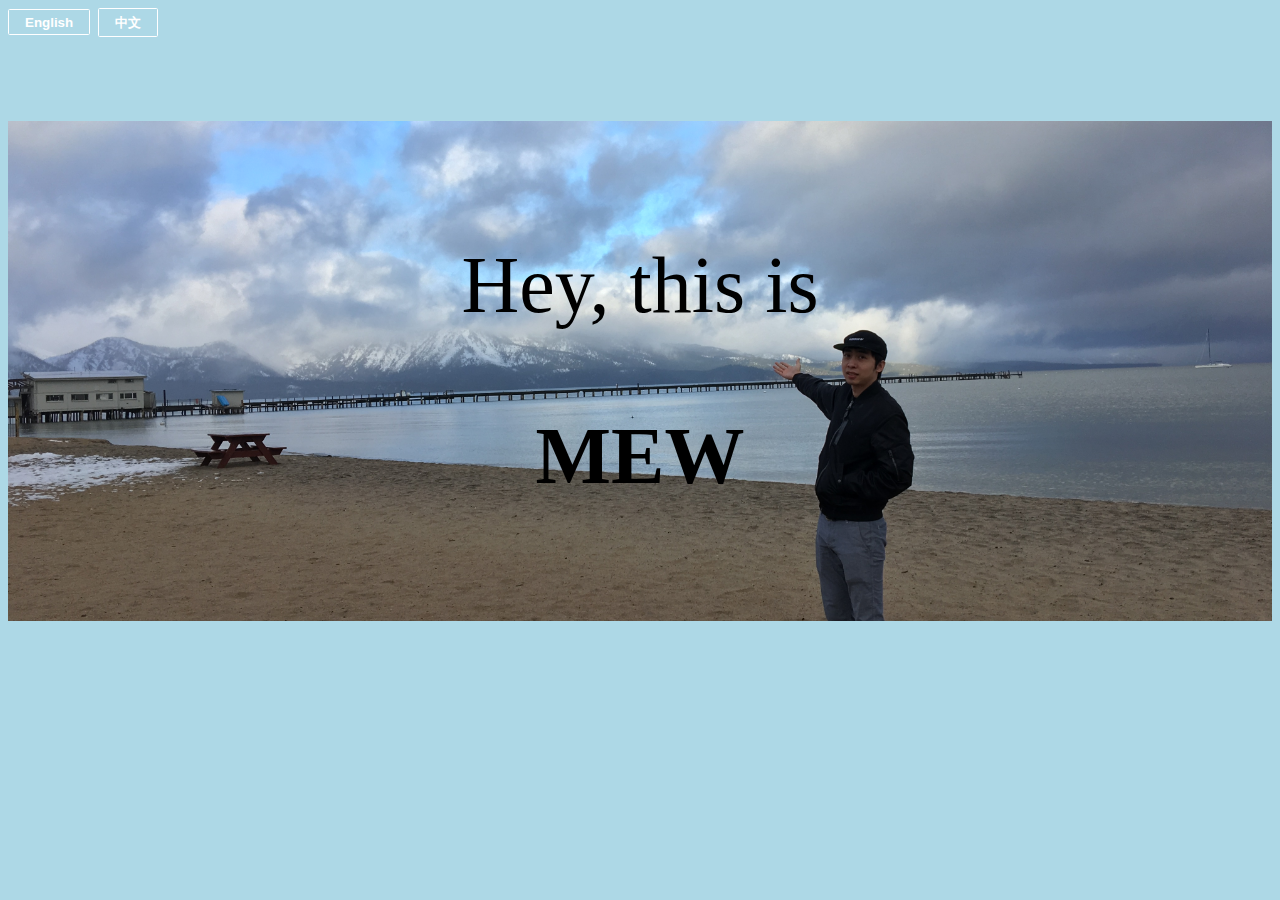
<file: index.html>
<!DOCTYPE html>
<html lang="en" dir="ltr">

<!----------------------------------------------------------------------------->
<!--                                                                         -->
<!--                                head                                     -->
<!--                                                                         -->
<!----------------------------------------------------------------------------->
<head>
  <meta charset="utf-8">
  <!-- the name of webpage when loaded -->
  <title>ZHI</title>
  <!-- link html to css file -->
  <link rel="stylesheet" type="text/css" href="index.css" media="screen" />
  <!-- load jQuery hosted library so that .getJSON can be used in index.js file -->
  <script src="https://ajax.googleapis.com/ajax/libs/jquery/3.3.1/jquery.min.js"></script>
  <!-- link html to js file (must call it after loaded the jQuery library) -->
  <script type="text/javascript" src="index.js"></script>
</head>

<!----------------------------------------------------------------------------->
<!--                                                                         -->
<!--                                body                                     -->
<!--                                                                         -->
<!----------------------------------------------------------------------------->
<body>

  <!---------------------------------------------->
  <!--           Lauguage Switch Part           -->
  <!---------------------------------------------->
  <!-- 1. language switch button -->
  <div class="language_switch">
    <button class="button-Language" onclick="readJsonEn()">English</button>
    <button class="button-Language" onclick="readJsonCh()">中文</button>
  </div>



  <!---------------------------------------------->
  <!--               First Part                 -->
  <!---------------------------------------------->
  <div class="self-image">
    <div class="self-text-English">
      <p>Hey, this is</p>
      <strong>MEW</strong>
    </div>
  </div>
</body>

</html>
</file>
<file: index.css>
body {
  background-color: lightblue;
}

/*--------------------------------------------------------------*/
/*                    Language Switch Style                     */
/*--------------------------------------------------------------*/

/*  button row  */
.language_switch {
}

/*  button itself  */
.button-Language{
  background-color: transparent;
  display: inline-block;
  padding: 0.35em 1.2em;
  border: 0.1em solid #FFFFFF;
  margin: 0 0.3em 0.3em 0;
  border-radius: 0.12em;
  box-sizing: border-box;
  text-decoration: none;
  font-family: 'Roboto', sans-serif;
  font-weight: 900;
  color: #FFFFFF;
  text-align: center;
  transition: all 0.2s;
}

.button-Language:hover{
  color:#000000;
  background-color:#FFFFFF;
}

.button-Language:active{
  color: #BBBBBB;
  border-color: #BBBBBB;
}

.button-Language{
  display:block;
  margin:0.4em auto;
 }


/*--------------------------------------------------------------*/
/*                    First Part Style                          */
/*--------------------------------------------------------------*/
/* background image's style for both versions */
.self-image {
  background-image: url("WeChat Image_20181228163336.jpg");
  background-position: center;
  background-size: cover;
  background-repeat: no-repeat;
  height: 500px;
}

/* text style for English version */
.self-text-English {
  font-family: "Comic Serif Pro", serif;
  text-align: center;
  font-size: 500%;
  position: relative;
  top: 50%;
  left: 50%;
  transform: translate(-50%, -50%);
  color: black;
}
</file>
